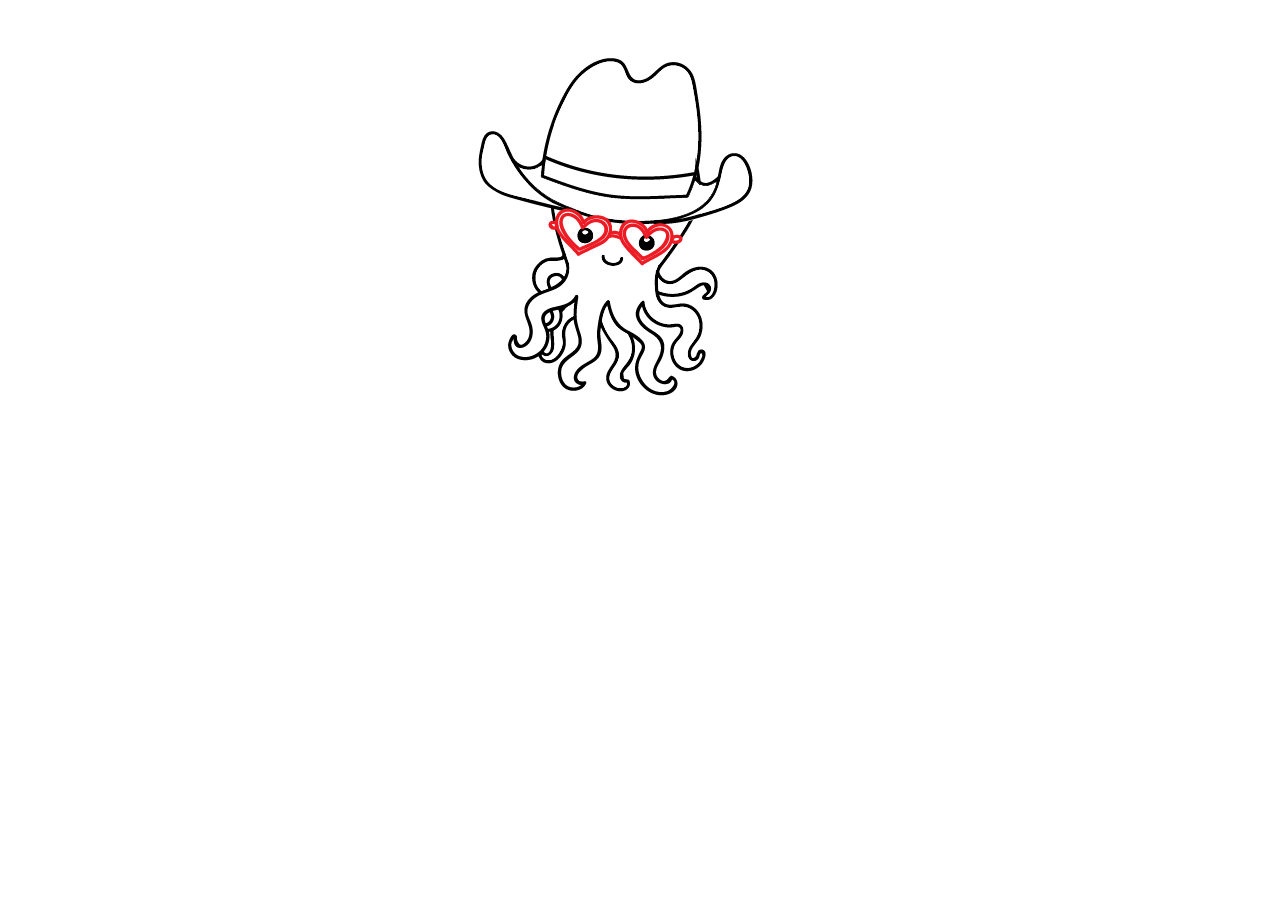
<file: index.html>
<!DOCTYPE html>
<html>
<head>
<link rel="stylesheet" type="text/css" href="stylesheet.css">
	<title>octopus</title>
</head>
<body>
<div class="main">
<div id="octopus"><img src="octopus.png" ></div>


<div id="hat"><img src="hat.png" ></div>
<div id="glasses"><img src="glasses.png" ></div>
</div>
</body>
</html>
</file>
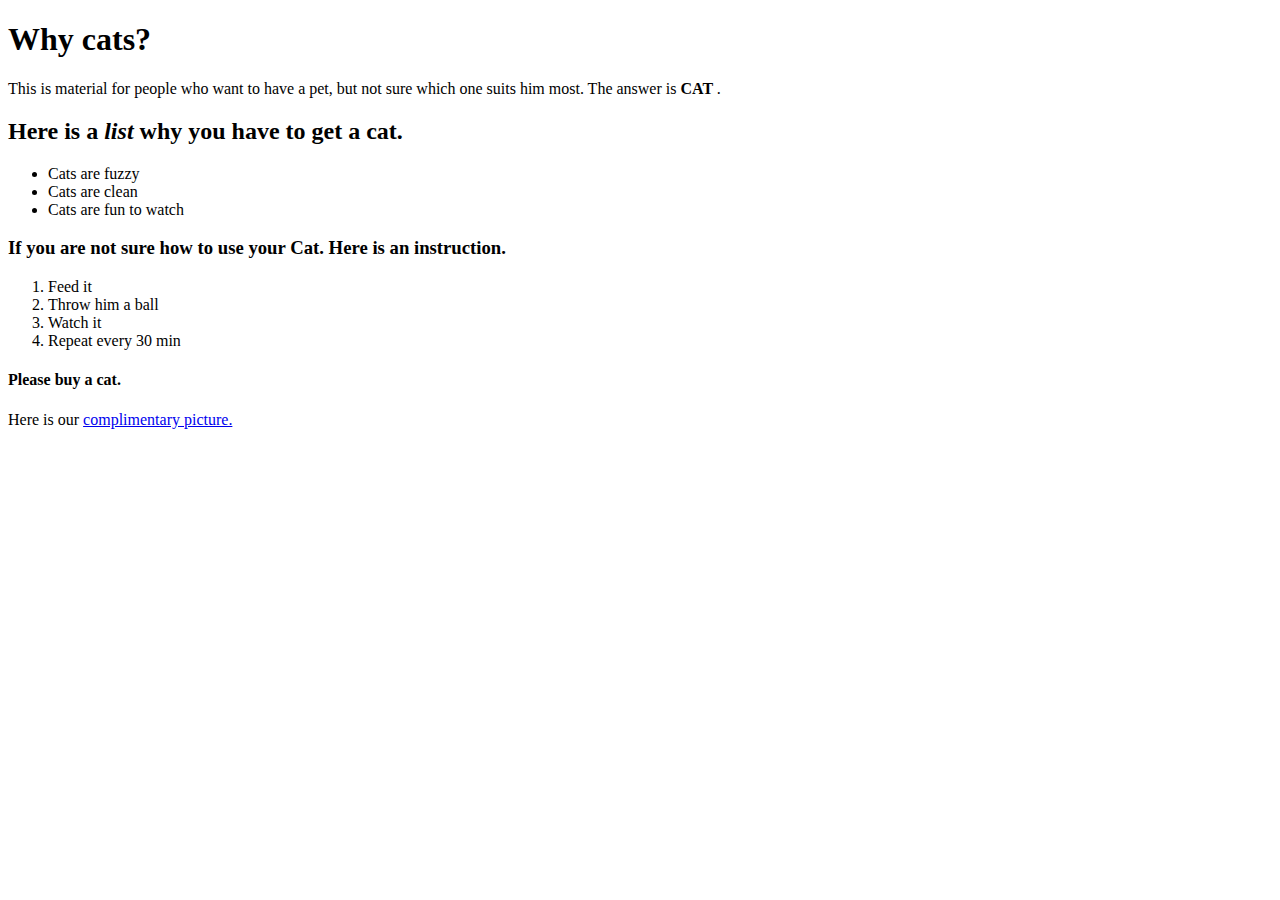
<file: web_basics/index.html>
<!DOCTYPE html>
<html>
<head>
	<title></title>
</head>
<body>
	<h1> Why cats? </h1>	
	<p> This is material for people who want to have a pet, but not sure which one suits him most. The answer is <strong> CAT </strong>.
	<h2> Here is a <em>list</em> why you have to get a cat.</h2>
	<ul>
		<li>Cats are fuzzy</li>
		<li>Cats are clean</li>
		<li>Cats are fun to watch</li>
	</ul>
	<h3>If you are not sure how to use your <strong>Cat</strong>. Here is an instruction.</h3>
	<ol>
	<li>Feed it</li>
	<li>Throw him a ball</li>
	<li>Watch it</li>
	<li>Repeat every 30 min</li>
	</ol>
	</p>
	 <h4>Please buy a cat. </h4>
	Here is our   <a href = "https://lh3.googleusercontent.com/pj0jrgFCXjNtAkktmst6H1qaU4F9nmOE5b7_kAcwgYfoQfF7NQXQo3uu2lteXqFrEsg=w300"> complimentary picture. </a>									
</body>
</html>
</file>
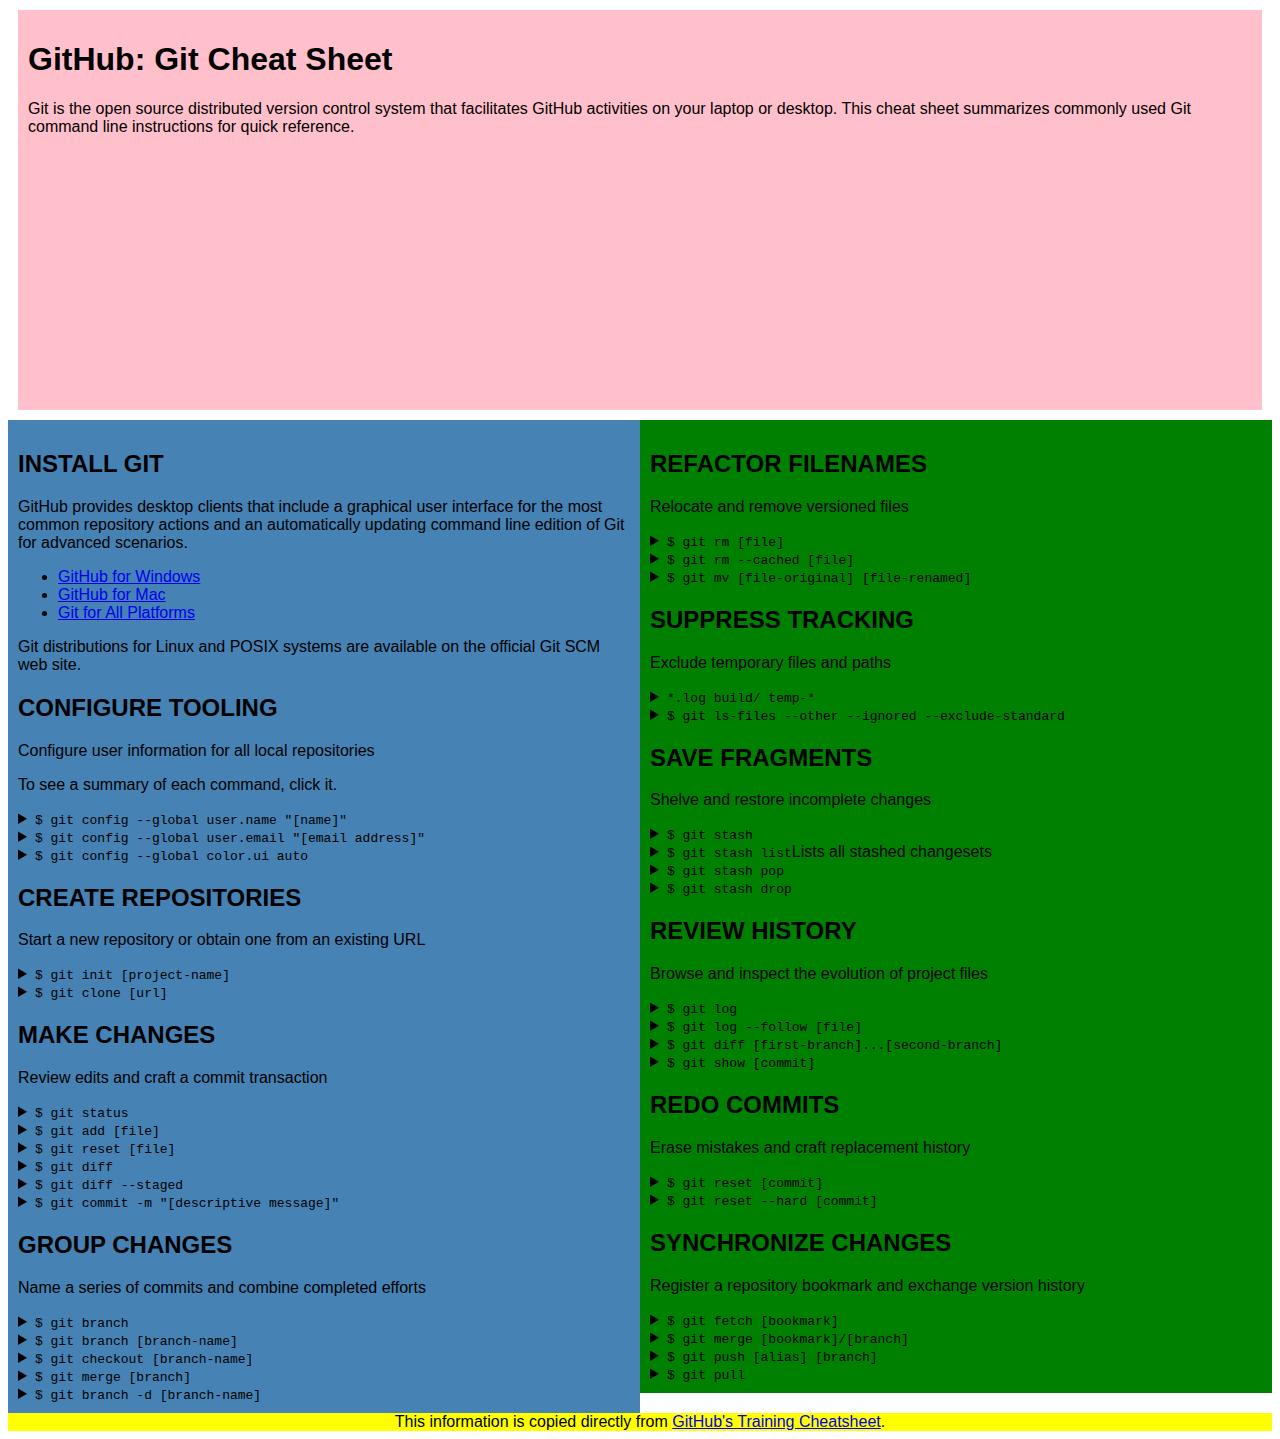
<file: css/gps2-1.html>
<!DOCTYPE html>
<html lang="en">
  <head>
  <link rel="stylesheet" href="gps2-1.css">
    <meta charset="UTF-8">
    <link rel="stylesheet" href="#">  <!-- Insert a link to the stylesheet here -->
    <title>Git Cheat Sheet</title>
  </head>

  <body>
    <header>
      <h1>GitHub: Git Cheat Sheet</h1>
      <p>Git is the open source distributed version control system that
        facilitates GitHub activities on your laptop or desktop.
        This cheat sheet summarizes commonly used Git command line
        instructions for quick reference.</p>
    </header>

    <section class="column-1">
      <article>
        <h2>INSTALL GIT</h2>
        <p>GitHub provides desktop clients that include a graphical user
        interface for the most common repository actions and an automatically
        updating command line edition of Git for advanced scenarios.</p>
        <ul>
          <li><a href="https://windows.github.com">GitHub for Windows</a></li>
          <li><a href="https://mac.github.com">GitHub for Mac</a></li>
          <li><a href="http://git-scm.com">Git for All Platforms</a></li>
        </ul>

        Git distributions for Linux and POSIX systems are available on the
        official Git SCM web site.
      </article>

      <article>
        <h2>CONFIGURE TOOLING</h2>
        <p>Configure user information for all local repositories</p>
        <p> To see a summary of each command, click it.</p>

        <details>
          <summary><code>$ git config --global user.name "[name]"</code></summary>
          <p>Sets the name you want attached to your commit transactions</p>
        </details>

        <details>
          <summary><code>$ git config --global user.email "[email address]"</code></summary>
          <p>Sets the email you want atached to your commit transactions</p>
        </details>

        <details>
          <summary><code>$ git config --global color.ui auto</code></summary>
          <p>Enables helpful colorization of command line output</p>
        </details>
      </article>

      <article>
        <h2>CREATE REPOSITORIES</h2>
        <p>Start a new repository or obtain one from an existing URL</p>

        <details>
          <summary><code>$ git init [project-name]</code></summary>
          <p>Creates a new local repository with the specified name</p>
        </details>

        <details>
          <summary><code>$ git clone [url]</code></summary>
          <p>Downloads a project and its entire version history</p>
        </details>
      </article>

      <article>
        <h2>MAKE CHANGES</h2>
        <p>Review edits and craft a commit transaction</p>

        <details>
          <summary><code>$ git status</code></summary>
          <p>Lists all new or modified files to be committed</p>
        </details>

        <details>
          <summary><code>$ git add [file]</code></summary>
          <p>Snapshots the file in preparation for versioning</p>
        </details>

        <details>
          <summary><code>$ git reset [file]</code></summary>
          <p>Unstages the file, but preserve its contents</p>
        </details>

        <details>
          <summary><code>$ git diff</code></summary>
          <p>Shows file differences not yet staged</p>
        </details>

        <details>
          <summary><code>$ git diff --staged</code></summary>
          <p>Shows file differences between staging and the last file version</p>
        </details>

        <details>
          <summary><code>$ git commit -m "[descriptive message]"</code></summary>
          <p>Records file snapshots permanently in version history</p>
        </details>
      </article>

      <article>
        <h2>GROUP CHANGES</h2>
        <p>Name a series of commits and combine completed efforts</p>

        <details>
          <summary><code>$ git branch</code></summary>
          <p>Lists all local branches in the current repository</p>
        </details>

        <details>
          <summary><code>$ git branch [branch-name]</code></summary>
          <p>Creates a new branch</p>
        </details>

        <details>
          <summary><code>$ git checkout [branch-name]</code></summary>
          <p>Switches to the specified branch and updates the working directory</p>
        </details>

        <details>
          <summary><code>$ git merge [branch]</code></summary>
          <p>Combines the specified branch’s history into the current branch</p>
        </details>

        <details>
          <summary><code>$ git branch -d [branch-name]</code></summary>
          <p>Deletes the specified branch</p>
        </details>
      </article>
    </section>

    <section class="column-2">
      <article>
        <h2>REFACTOR FILENAMES</h2>
        <p>Relocate and remove versioned files</p>

        <details>
          <summary><code>$ git rm [file]</code></summary>
          <p>Deletes the file from the working directory and stages the deletion</p>
        </details>

        <details>
          <summary><code>$ git rm --cached [file]</code></summary>
          <p>Removes the file from version control but preserves the file locally</p>
        </details>

        <details>
          <summary><code>$ git mv [file-original] [file-renamed]</code></summary>
          <p>Changes the file name and prepares it for commit</p>
        </details>
      </article>

      <article>
        <h2>SUPPRESS TRACKING</h2>
        <p>Exclude temporary files and paths</p>

        <details>
          <summary><code>*.log
                    build/
                    temp-*
          </code></summary>
          <p>A text file named .gitignore suppresses accidental versioning of files and paths matching the specified paterns</p>
        </details>

        <details>
          <summary><code>$ git ls-files --other --ignored --exclude-standard</code></summary>
          <p>Lists all ignored files in this project</p>
        </details>
      </article>

      <article>
        <h2>SAVE FRAGMENTS</h2>
        <p>Shelve and restore incomplete changes</p>

        <details>
          <summary><code>$ git stash</code></summary>
          <p>Temporarily stores all modified tracked files</p>
        </details>

        <details>
          <summary><code>$ git stash list</code>Lists all stashed changesets</summary>
          <p></p>
        </details>

        <details>
          <summary><code>$ git stash pop</code></summary>
          <p>Restores the most recently stashed files</p>
        </details>

        <details>
          <summary><code>$ git stash drop</code></summary>
          <p>Discards the most recently stashed changeset</p>
        </details>

      </article>

      <article>
        <h2>REVIEW HISTORY</h2>
        <p>Browse and inspect the evolution of project files</p>

        <details>
          <summary><code>$ git log</code></summary>
          <p>Lists version history for the current branch</p>
        </details>

        <details>
          <summary><code>$ git log --follow [file]</code></summary>
          <p>Lists version history for a file, including renames</p>
        </details>

        <details>
          <summary><code>$ git diff [first-branch]...[second-branch]</code></summary>
          <p>Shows content differences between two branches</p>
        </details>

        <details>
          <summary><code>$ git show [commit]</code></summary>
          <p>Outputs metadata and content changes of the specified commit</p>
        </details>
      </article>

      <article>
        <h2>REDO COMMITS</h2>
        <p>Erase mistakes and craft replacement history</p>

        <details>
          <summary><code>$ git reset [commit]</code></summary>
          <p>Undoes all commits after [commit], preserving changes locally</p>
        </details>

        <details>
          <summary><code>$ git reset --hard [commit]</code></summary>
          <p>Discards all history and changes back to the specified commit</p>
        </details>
      </article>

      <article>
        <h2>SYNCHRONIZE CHANGES</h2>
        <p>Register a repository bookmark and exchange version history</p>

        <details>
          <summary><code>$ git fetch [bookmark]</code></summary>
          <p>Downloads all history from the repository bookmark</p>
        </details>

        <details>
          <summary><code>$ git merge [bookmark]/[branch]</code></summary>
          <p>Combines bookmark’s branch into current local branch</p>
        </details>

        <details>
          <summary><code>$ git push [alias] [branch]</code></summary>
          <p>Uploads all local branch commits to GitHub</p>
        </details>

        <details>
          <summary><code>$ git pull</code></summary>
          <p>Downloads bookmark history and incorporates changes</p>
        </details>
      </article>
    </section>

    <footer>
      This information is copied directly from <a href="https://training.github.com/kit/downloads/github-git-cheat-sheet.pdf">GitHub's Training Cheatsheet</a>.
    </footer>
  <!-- Add your reflection here as a comment. -->
  </body>
</html>
</file>
<file: stylesheet.css>
.main{
    position: relative;
   
}
#octopus{
    position:relative;
     top: 100px;
    left: 500px;


}


#hat{
position:absolute;
 top: 50px;
  left: 470px;
}

#glasses{
position:absolute;
 top: 200px;
  left: 540px;
  }
</file>
<file: css/gps2-1.css>
* {
    box-sizing: border-box;
}
html, body {
    font-family: arial;
}
header {
  height: 400px;
  padding:10px;
  margin:10px;
  background-image: url(https://assets-cdn.github.com/images/modules/logos_page/Octocat.png);
  background-color: pink;
}
.column-1, 
.column-2 {
  padding:10px;
/*   margin: 10px; */
  background-color: steelblue;
  float: left;
  width: 50%;
}
.column-2 {
  background-color: green;
}
footer {
  background-color: yellow;
  clear: both;
  width: 100%;
  text-align: center;
}
</file>
